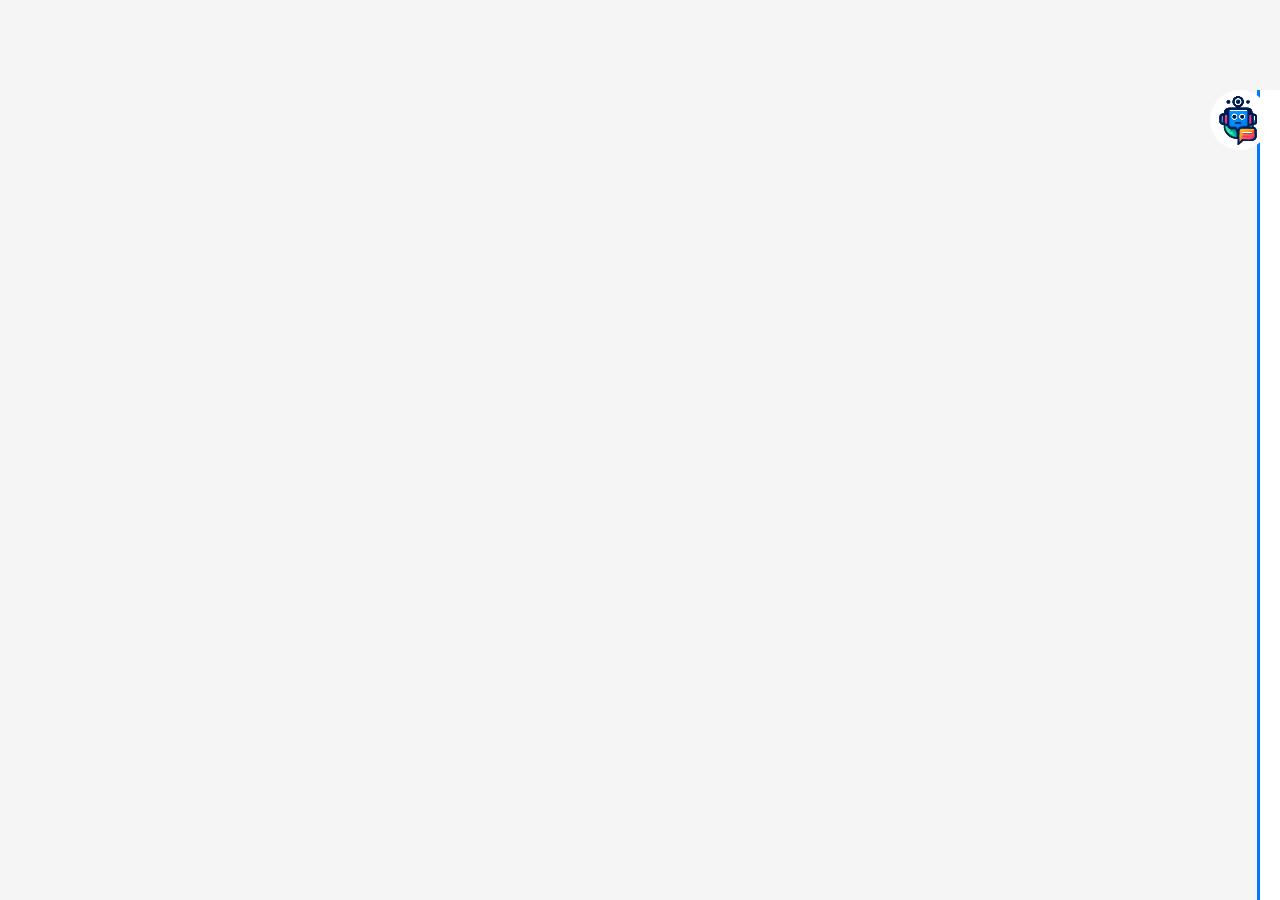
<file: chatbot_block/chatbot/chatbot_design/index.html>
<!DOCTYPE html>
<html lang="en">
<head>
    <meta charset="UTF-8">
    <meta name="viewport" content="width=device-width, initial-scale=1.0">
    <title>Chatbot UI</title>
    <link rel="stylesheet" href="styles.css">
</head>
<body>
    <div class="chat-sidebar">
        <header class="chat-header">
            <h3>MoodBot</h3>
            <button id="exitBtn" class="icon-button exit-btn" aria-label="Close chat"></button>
        </header>
        <div class="chat-messages" id="chatMessages"></div>
        <footer class="chat-footer">
            <input type="text" id="userInput" placeholder="Type your message..." autofocus>
            <button id="sendBtn" class="icon-button send-btn" aria-label="Send message"></button>
        </footer>
    </div>
    <button id="openBtn" class="open-btn"></button>

    <script src="script.js"></script>
</body>
</html>
</file>
<file: chatbot_block/chatbot/chatbot_design/styles.css>
body, html {
  height: 100%;
  margin: 0;
  font-family: 'Helvetica Neue', Helvetica, Arial, sans-serif;
  background: #f5f5f5;
}

.chat-sidebar {
  position: fixed;
    top: 10%; /* Adjusted to start from the top */
    bottom: 0; /* Adjusted to extend to the bottom */
    right: -420px; /* Fully hide sidebar */
    width: 400px;
    background-color: #fff;
    color: #333;
    border-left: 3px solid #007BFF;
    padding: 20px;
    transition: right 0.5s ease-in-out;
    display: flex;
    flex-direction: column;
}

.chat-header {
  display: flex;
  justify-content: space-between;
  align-items: center;
  font-size: 1.2rem;
  padding-bottom: 10px;
}

.chat-messages {
  overflow-y: auto;
  padding: 10px;
  background: #e9ecef;
  height: calc(100% - 120px); /* Adjusts the height dynamically */
}

/* Clearfix for floating elements */
.chat-messages::after {
  content: "";
  display: table;
  clear: both;
}

.message {
  max-width: 80%; /* Limit the maximum width */
  padding: 10px;
  border-radius: 10px;
  margin-bottom: 10px;
  display: inline-block;
  overflow-wrap: break-word; /* Ensures text wraps to next line */
}

.user-message {
  background-color: #007BFF;
  color: #fff;
  float: right;
  clear: both;
  margin-right: 5px; /* Right margin for spacing */
}

.bot-message {
  background-color: #606060;
  color: #ffffff;
  float: left;
  clear: both;
  margin-left: 5px; /* Left margin for spacing */
}


.chat-footer {
  display: flex;
  margin-top: 10px;
}

input, button {
  outline: none;
  padding: 10px;
  border-radius: 5px;
  border: 1px solid #ccc;
}

input {
  flex: 1;
  margin-right: 10px;
}

.icon-button {
  width: 40px;
  height: 40px;
  background-color: #ffffff;
  color: #fff;
  background-repeat: no-repeat;
  background-position: center;
  background-size: 20px 20px;
}

.exit-btn {
  background-image: url('static/exit-icon.svg');
}

.send-btn {
  background-image: url('static/send-icon.svg');
}

.send-btn:hover {
  background-image: url('static/send-icon.svg');
  background-color: #007BFF;
}

.open-btn {
  background-image: url('static/logo-icon.svg'); 
  background-repeat: no-repeat;
  background-size: cover; 
  background-position: center; 
  position: fixed;
  top: 10%;
  right: 10px; 
  width: 60px; 
  height: 60px; 
  border: none;
  border-radius: 50px;
  padding: 10px;
  cursor: pointer;
  transition: background-color 0.3s, right 0.5s ease-in-out;
  display: flex;
  align-items: center;
  justify-content: center;
  background-color: white; /* Ensures contrast if the image doesn't load */
}


.open-btn:hover {
  background-image: url('static/logo-icon.svg');
  background-color: #41fff9;
}

.system-message {
  background-color: #f8d7da; /* Example: light red for error messages */
  color: #721c24;
}
</file>
